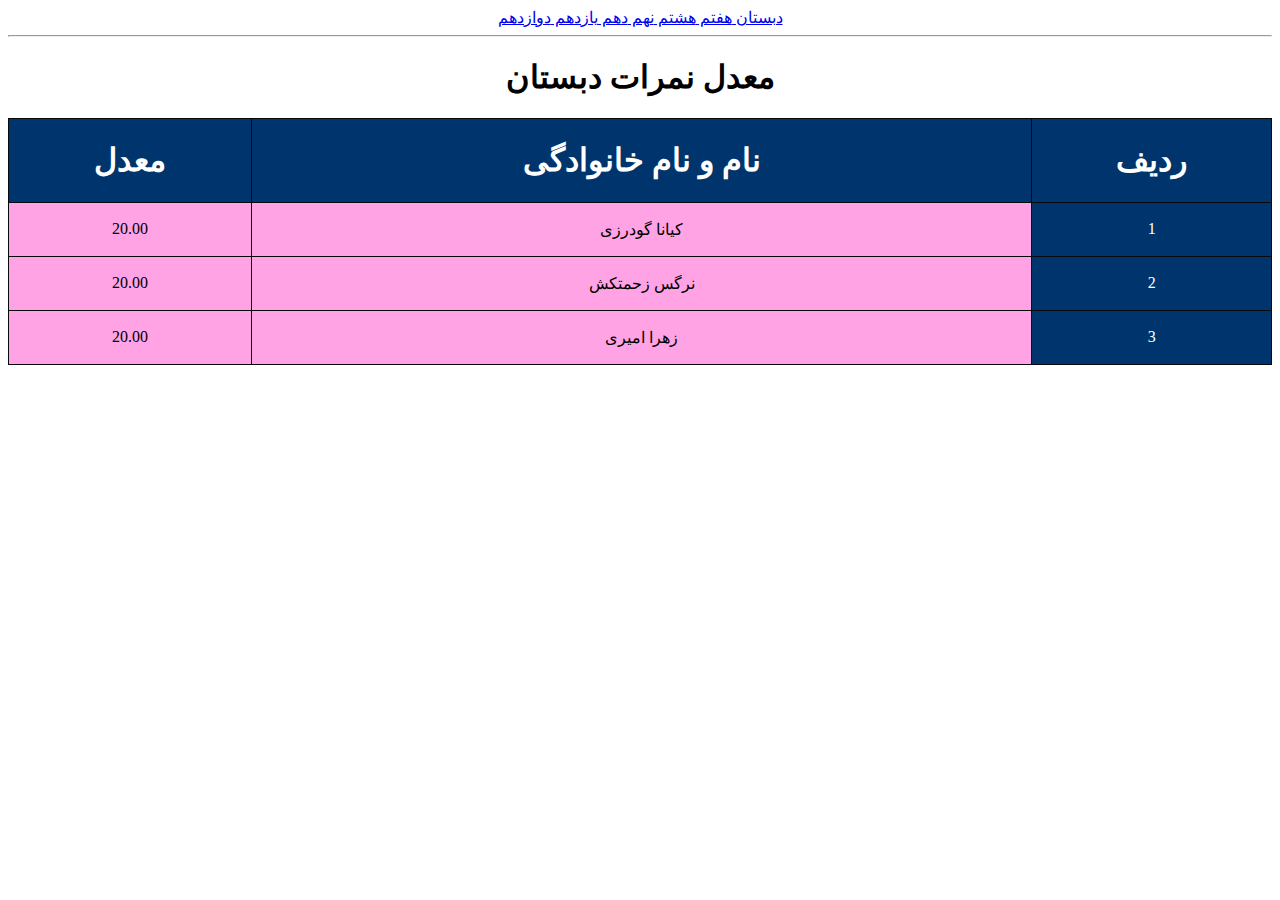
<file: index.html>
<!DOCTYPE html>
<html lang="en" dir="rtl">
<head>
    <meta charset="UTF-8">
    <meta name="viewport" content="width=device-width, initial-scale=1.0">
    <title>Document</title>
    <link rel="stylesheet" href="css/style.css">
</head>
<body>
    <a href="index.html">
       دبستان
    </a>
    <a href="table1.html">
        هفتم
    </a>
    <a href="table2.html">
        هشتم
    </a>
    <a href="table3.html">
        نهم
    </a>
    <a href="table4.html">
        دهم
    </a>
    <a href="table5.html">
        یازدهم
    </a>
    <a href="table6.html">
       دوازدهم
    </a>
    <hr>
    <h1>
        معدل نمرات دبستان
    </h1>
    <table class="tbl">
        <thead>
        <tr>
            <td>
<h1>
    ردیف
</h1>
            </td>
            <td>
<h1>
    نام و نام خانوادگی
</h1>
            </td>
            <td>
                <h1>
                    معدل
                </h1>
            </td>
        </thead>
        <tbody>
        </tr>
        <tr>
            <td>
<p>
    1
</p>
            </td>
            <td>
               <p>
                کیانا گودرزی
               </p> 
            </td>
            <td>
                <p>
                  20.00
                </p>
            </td>
        </tr>
        <tr>
            <td>
<p>
    2
</p>
            </td>
            <td>
<p>
    نرگس زحمتکش
</p>
            </td>
            <td>
                <p>
                   20.00
                </p>
            </td>
        </tr>
        <tr>
            <td>
<p>
    3
</p>
            </td>
            <td>
<p>
    زهرا امیری
</p>
            </td>
            <td>
               <p>
                20.00
               </p> 
            </td>
        </tr>
    </tbody>
    </table>
</body>
</html>
</file>
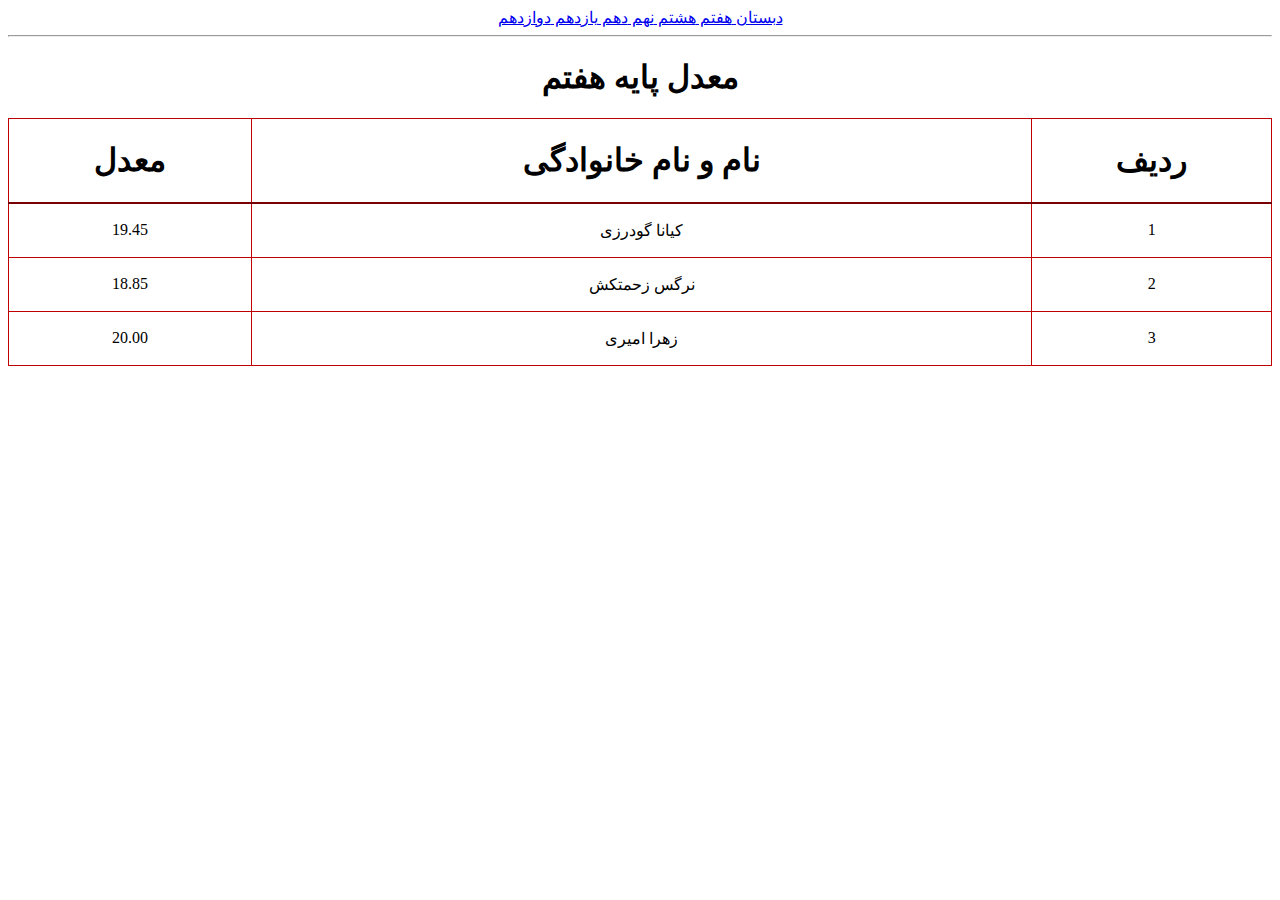
<file: table1.html>
<!DOCTYPE html>
<html lang="en" dir="rtl">
<head>
    <meta charset="UTF-8">
    <meta name="viewport" content="width=device-width, initial-scale=1.0">
    <title>Document</title>
    <link rel="stylesheet" href="css/style.css">
</head>
<body>
    <a href="index.html">
       دبستان
    </a>
    <a href="table1.html">
        هفتم
    </a>
    <a href="table2.html">
        هشتم
    </a>
    <a href="table3.html">
        نهم
    </a>
    <a href="table4.html">
        دهم
    </a>
    <a href="table5.html">
        یازدهم
    </a>
    <a href="table6.html">
       دوازدهم
    </a>
    <hr>
    <h1>
        معدل پایه هفتم
    </h1>
    <table class="tabl">
        <thead>
        <tr>
            <td>
<h1>
    ردیف
</h1>
            </td>
            <td>
<h1>
    نام و نام خانوادگی
</h1>
            </td>
            <td>
                <h1>
                    معدل
                </h1>
            </td>
        </thead>
        <tbody>
        </tr>
        <tr>
            <td>
<p>
    1
</p>
            </td>
            <td>
               <p>
                کیانا گودرزی
               </p> 
            </td>
            <td>
                <p>
                    19.45
                </p>
            </td>
        </tr>
        <tr>
            <td>
<p>
    2
</p>
            </td>
            <td>
<p>
    نرگس زحمتکش
</p>
            </td>
            <td>
                <p>
                    18.85
                </p>
            </td>
        </tr>
        <tr>
            <td>
<p>
    3
</p>
            </td>
            <td>
<p>
    زهرا امیری
</p>
            </td>
            <td>
               <p>
                20.00
               </p> 
            </td>
        </tr>
    </tbody>
    </table>
</body>
</html>
</file>
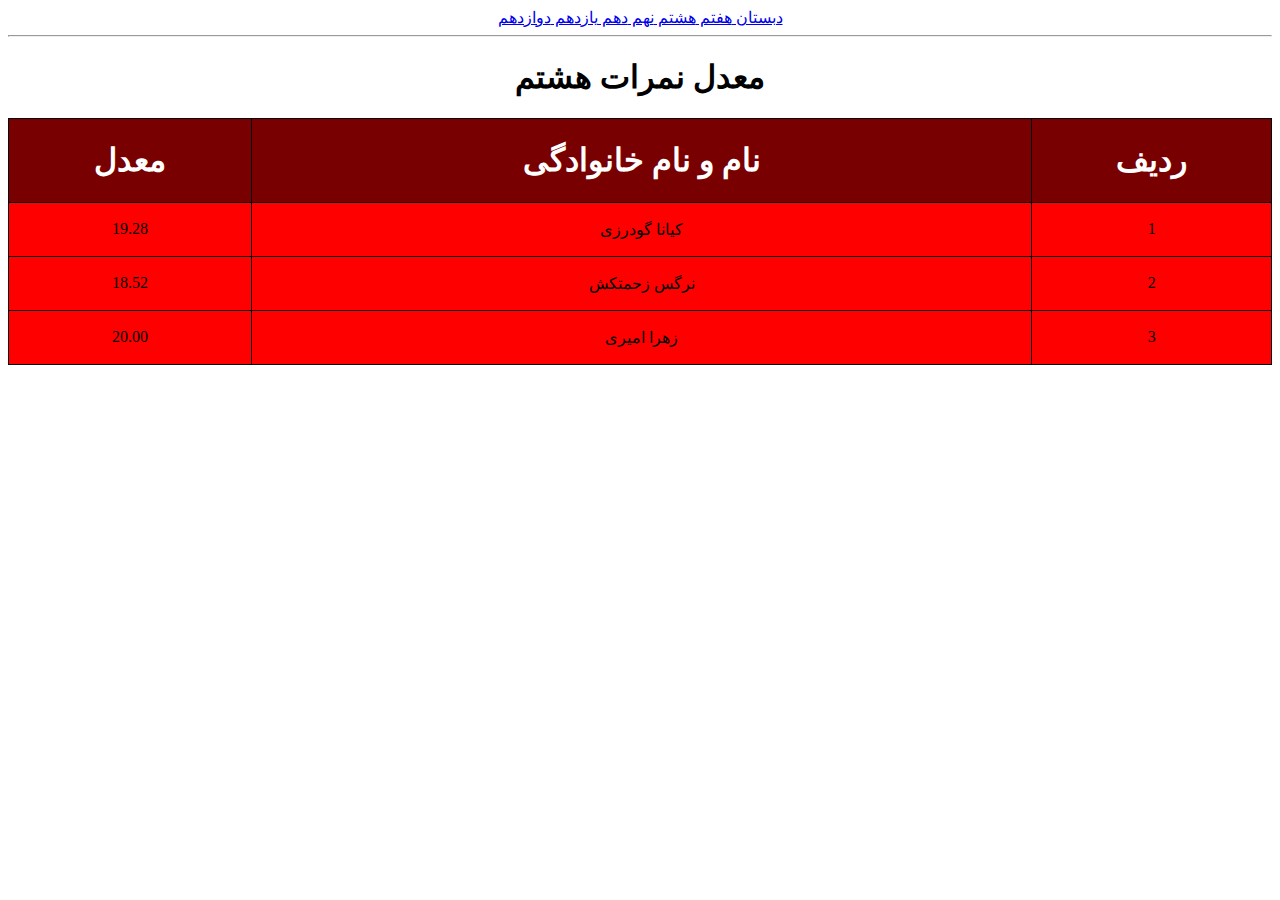
<file: table2.html>
<!DOCTYPE html>
<html lang="en" dir="rtl">
<head>
    <meta charset="UTF-8">
    <meta name="viewport" content="width=device-width, initial-scale=1.0">
    <title>Document</title>
    <link rel="stylesheet" href="css/style.css">
</head>
<body>
    <a href="index.html">
       دبستان
    </a>
    <a href="table1.html">
        هفتم
    </a>
    <a href="table2.html">
        هشتم
    </a>
    <a href="table3.html">
        نهم
    </a>
    <a href="table4.html">
        دهم
    </a>
    <a href="table5.html">
        یازدهم
    </a>
    <a href="table6.html">
       دوازدهم
    </a>
    <hr>
    <h1>
        معدل نمرات هشتم
    </h1>
    <table class="table">
        <thead>
        <tr>
            <td>
<h1>
    ردیف
</h1>
            </td>
            <td>
<h1>
    نام و نام خانوادگی
</h1>
            </td>
            <td>
                <h1>
                    معدل
                </h1>
            </td>
        </thead>
        <tbody>
        </tr>
        <tr>
            <td>
<p>
    1
</p>
            </td>
            <td>
               <p>
                کیانا گودرزی
               </p> 
            </td>
            <td>
                <p>
                   19.28
                </p>
            </td>
        </tr>
        <tr>
            <td>
<p>
    2
</p>
            </td>
            <td>
<p>
    نرگس زحمتکش
</p>
            </td>
            <td>
                <p>
                   18.52
                </p>
            </td>
        </tr>
        <tr>
            <td>
<p>
    3
</p>
            </td>
            <td>
<p>
    زهرا امیری
</p>
            </td>
            <td>
               <p>
                20.00
               </p> 
            </td>
        </tr>
    </tbody>
    </table>
</body>
</html>
</file>
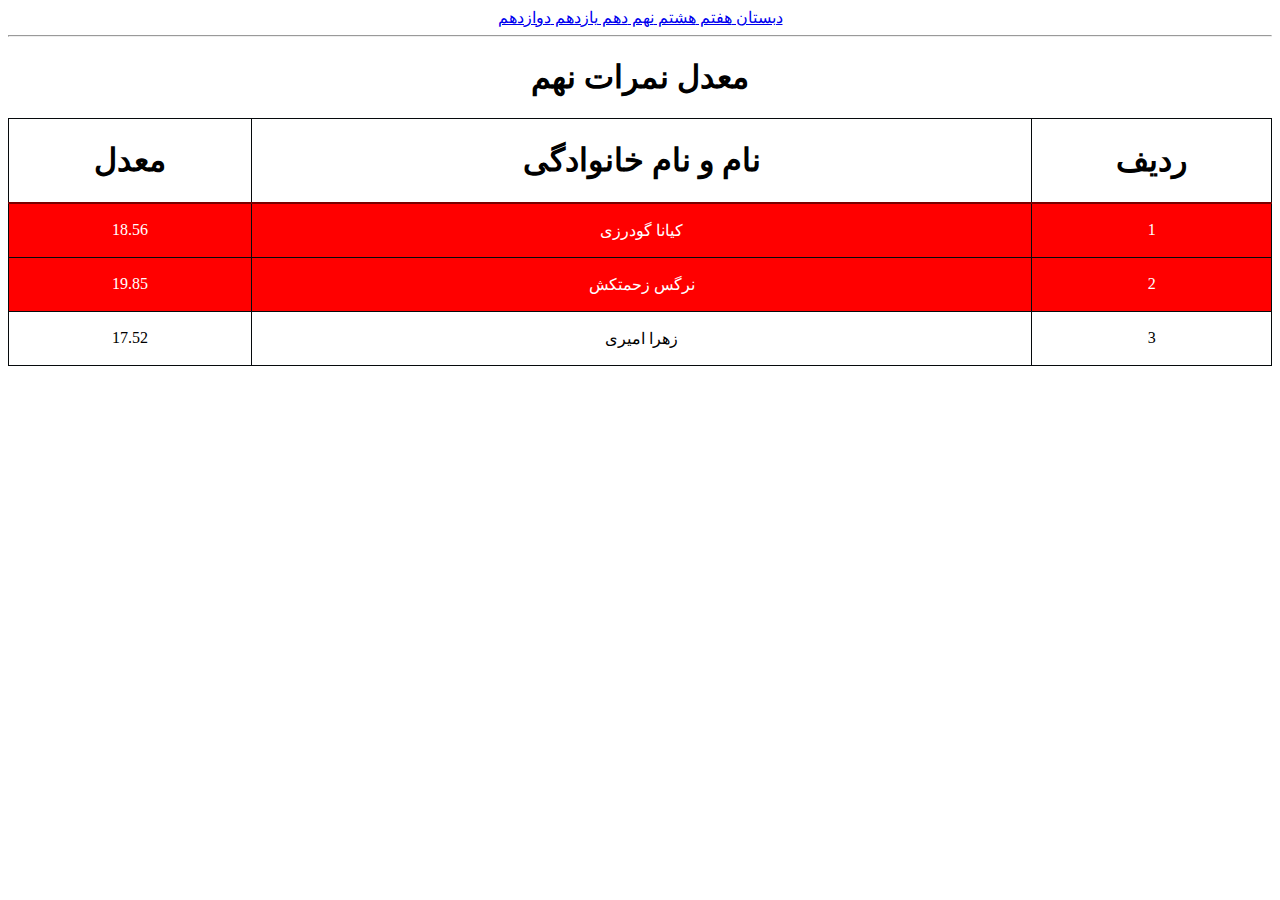
<file: table3.html>
<!DOCTYPE html>
<html lang="en" dir="rtl">
<head>
    <meta charset="UTF-8">
    <meta name="viewport" content="width=device-width, initial-scale=1.0">
    <title>Document</title>
    <link rel="stylesheet" href="css/style.css">
</head>
<body>
    <a href="index.html">
       دبستان
    </a>
    <a href="table1.html">
        هفتم
    </a>
    <a href="table2.html">
        هشتم
    </a>
    <a href="table3.html">
        نهم
    </a>
    <a href="table4.html">
        دهم
    </a>
    <a href="table5.html">
        یازدهم
    </a>
    <a href="table6.html">
       دوازدهم
    </a>
    <hr>
    <h1>
        معدل نمرات نهم
    </h1>
    <table class="tablee">
        <thead>
        <tr>
            <td>
<h1>
    ردیف
</h1>
            </td>
            <td>
<h1>
    نام و نام خانوادگی
</h1>
            </td>
            <td>
                <h1>
                    معدل
                </h1>
            </td>
        </thead>
        <tbody>
        </tr>
        <tr>
            <td>
<p>
    1
</p>
            </td>
            <td>
               <p>
                کیانا گودرزی
               </p> 
            </td>
            <td>
                <p>
                  18.56
                </p>
            </td>
        </tr>
        <tr>
            <td>
<p>
    2
</p>
            </td>
            <td>
<p>
    نرگس زحمتکش
</p>
            </td>
            <td>
                <p>
                    19.85
                </p>
            </td>
        </tr>
        <tr>
        </tbody>
        <tfoot>
            <td>
<p>
    3
</p>
            </td>
            <td>
<p>
    زهرا امیری
</p>
            </td>
            <td>
               <p>
                17.52
               </p> 
            </td>
        </tr>
    </tfoot>
    
    </table>
</body>
</html>
</file>
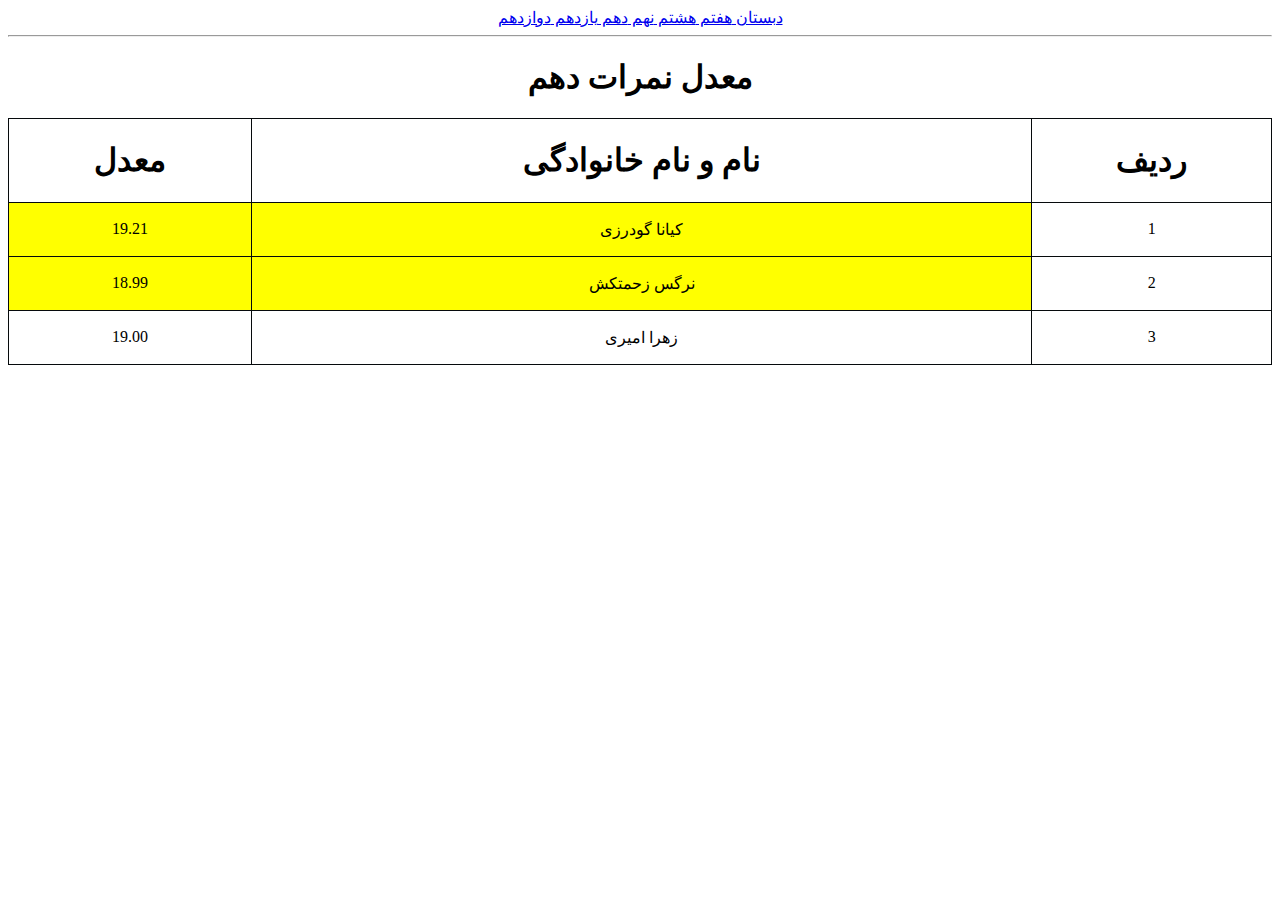
<file: table4.html>
<!DOCTYPE html>
<html lang="en" dir="rtl">
<head>
    <meta charset="UTF-8">
    <meta name="viewport" content="width=device-width, initial-scale=1.0">
    <title>Document</title>
    <link rel="stylesheet" href="css/style.css">
</head>
<body>
    <a href="index.html">
       دبستان
    </a>
    <a href="table1.html">
        هفتم
    </a>
    <a href="table2.html">
        هشتم
    </a>
    <a href="table3.html">
        نهم
    </a>
    <a href="table4.html">
        دهم
    </a>
    <a href="table5.html">
        یازدهم
    </a>
    <a href="table6.html">
       دوازدهم
    </a>
    <hr>
    <h1>
        معدل نمرات دهم
    </h1>
    <table class="tableee">
        <thead>
        <tr>
            <td>
<h1>
    ردیف
</h1>
            </td>
            <td>
<h1>
    نام و نام خانوادگی
</h1>
            </td>
            <td>
                <h1>
                    معدل
                </h1>
            </td>
        </thead>
        <tbody>
        </tr>
        <tr>
            <td>
<p>
    1
</p>
            </td>
            <td>
               <p>
                کیانا گودرزی
               </p> 
            </td>
            <td>
                <p>
                   19.21
                </p>
            </td>
        </tr>
        <tr>
            <td>
<p>
    2
</p>
            </td>
            <td>
<p>
    نرگس زحمتکش
</p>
            </td>
            <td>
                <p>
                   18.99
                </p>
            </td>
        </tr>
    </tbody>
    <tfoot>
        <tr>
            <td>
<p>
    3
</p>
            </td>
            <td>
<p>
    زهرا امیری
</p>
            </td>
            <td>
               <p>
                19.00
               </p> 
            </td>
        </tr>
    </tfoot>
    </table>
</body>
</html>
</file>
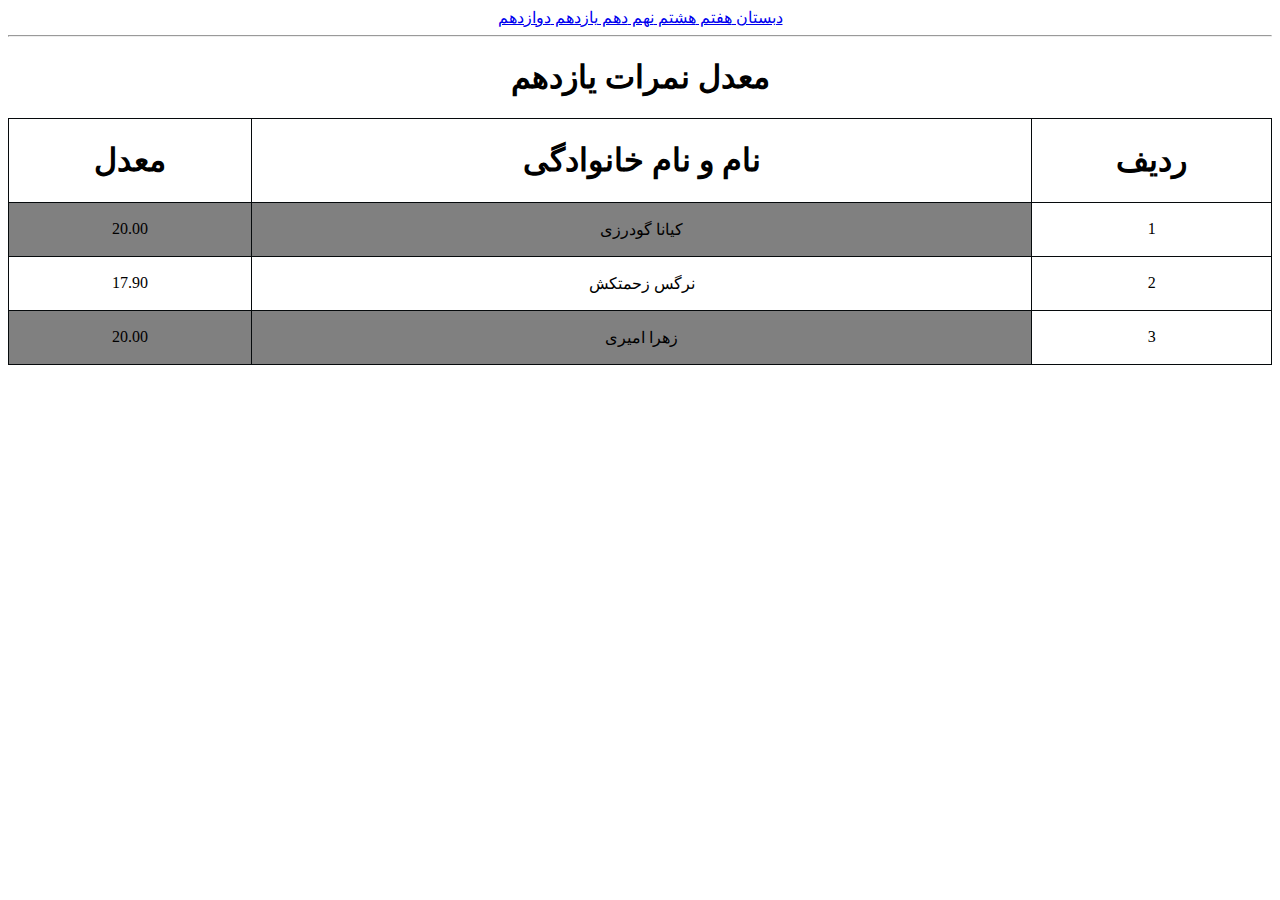
<file: table5.html>
<!DOCTYPE html>
<html lang="en" dir="rtl">
<head>
    <meta charset="UTF-8">
    <meta name="viewport" content="width=device-width, initial-scale=1.0">
    <title>Document</title>
    <link rel="stylesheet" href="css/style.css">
</head>
<body>
    <a href="index.html">
       دبستان
    </a>
    <a href="table1.html">
        هفتم
    </a>
    <a href="table2.html">
        هشتم
    </a>
    <a href="table3.html">
        نهم
    </a>
    <a href="table4.html">
        دهم
    </a>
    <a href="table5.html">
        یازدهم
    </a>
    <a href="table6.html">
       دوازدهم
    </a>
    <hr>
    <h1>
        معدل نمرات یازدهم
    </h1>
    <table class="tableeee">
        <thead>
        <tr>
            <td>
<h1>
    ردیف
</h1>
            </td>
            <td>
<h1>
    نام و نام خانوادگی
</h1>
            </td>
            <td>
                <h1>
                    معدل
                </h1>
            </td>
        </thead>
        <tbody>
        </tr>
        <tr>
            <td>
<p>
    1
</p>
            </td>
            <td>
               <p>
                کیانا گودرزی
               </p> 
            </td>
            <td>
                <p>
                    20.00
                </p>
            </td>
        </tr>
        <tr>
            <td>
<p>
    2
</p>
            </td>
            <td>
<p>
    نرگس زحمتکش
</p>
            </td>
            <td>
                <p>
                   17.90
                </p>
            </td>
        </tr>
        <tr>
            <td>
<p>
    3
</p>
            </td>
            <td>
<p>
    زهرا امیری
</p>
            </td>
            <td>
               <p>
                20.00
               </p> 
            </td>
        </tr>
    </tbody>
    </table>
</body>
</html>
</file>
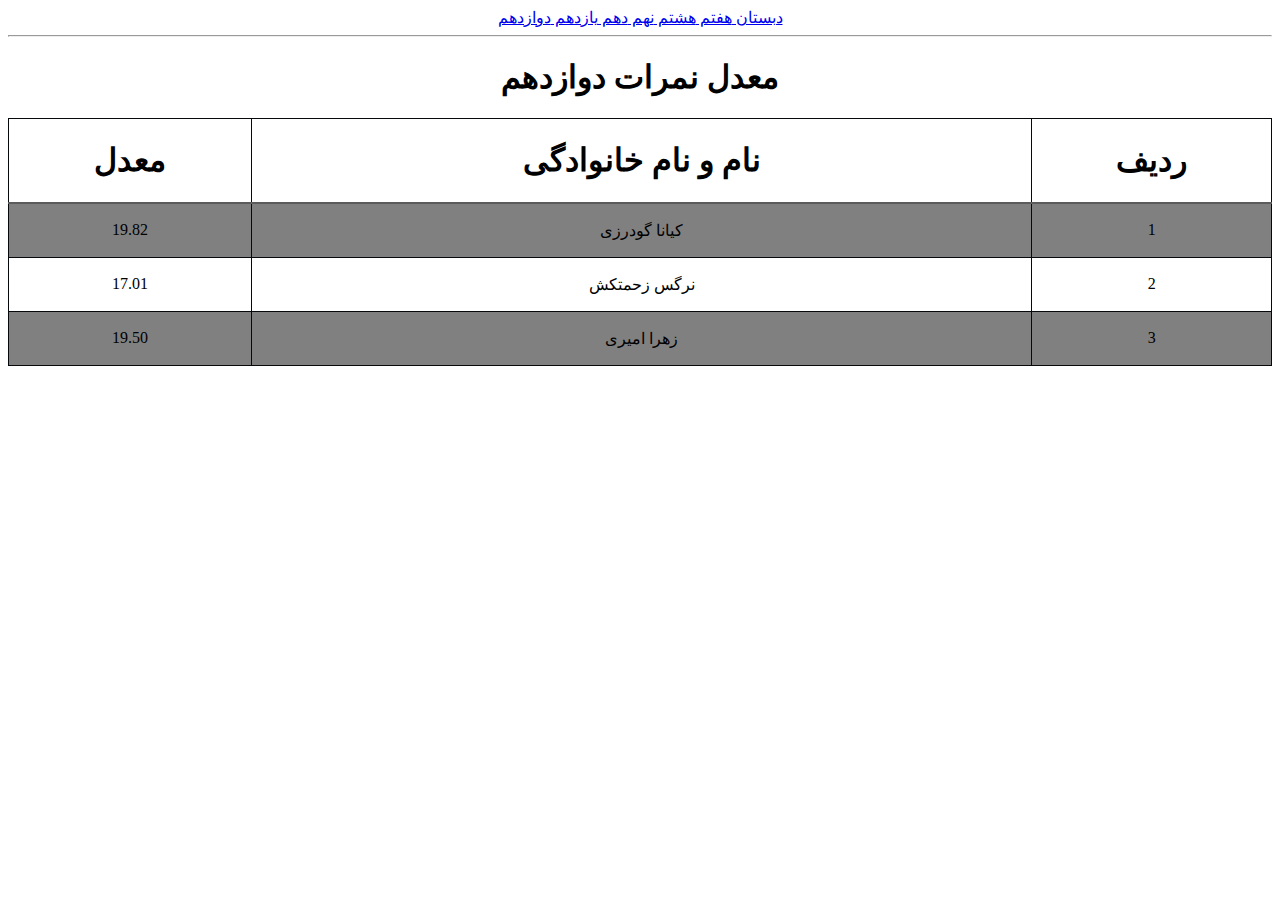
<file: table6.html>
<!DOCTYPE html>
<html lang="en" dir="rtl">
<head>
    <meta charset="UTF-8">
    <meta name="viewport" content="width=device-width, initial-scale=1.0">
    <title>Document</title>
    <link rel="stylesheet" href="css/style.css">
</head>
<body>
    <a href="index.html">
       دبستان
    </a>
    <a href="table1.html">
        هفتم
    </a>
    <a href="table2.html">
        هشتم
    </a>
    <a href="table3.html">
        نهم
    </a>
    <a href="table4.html">
        دهم
    </a>
    <a href="table5.html">
        یازدهم
    </a>
    <a href="table6.html">
       دوازدهم
    </a>
    <hr>
    <h1>
        معدل نمرات دوازدهم
    </h1>
    <table class="tableeeee">
        <thead>
        <tr>
            <td>
<h1>
    ردیف
</h1>
            </td>
            <td>
<h1>
    نام و نام خانوادگی
</h1>
            </td>
            <td>
                <h1>
                    معدل
                </h1>
            </td>
        </thead>
        <tbody>
        </tr>
        <tr>
            <td>
<p>
    1
</p>
            </td>
            <td>
               <p>
                کیانا گودرزی
               </p> 
            </td>
            <td>
                <p>
                   19.82
                </p>
            </td>
        </tr>
        <tr>
            <td>
<p>
    2
</p>
            </td>
            <td>
<p>
    نرگس زحمتکش
</p>
            </td>
            <td>
                <p>
                    17.01
                </p>
            </td>
        </tr>
        <tr>
            <td>
<p>
    3
</p>
            </td>
            <td>
<p>
    زهرا امیری
</p>
            </td>
            <td>
               <p>
                19.50
               </p> 
            </td>
        </tr>
    </tbody>
    </table>
</body>
</html>
</file>
<file: css/style.css>
body{text-align:center}.tbl{width:100%}.tbl,.tbl tr,.tbl td{border:1px solid #060a0c;border-collapse:collapse}.tbl thead,.tbl td:first-child{background-color:#00346c;color:#fff}.tbl tbody tr:nth-child(odd){background-color:#ffa3e4}.tbl tbody tr:nth-child(even){background-color:#ffa3e4}.tabl{width:100%}.tabl,.tabl tr,.tabl td{border:1px solid #be0000;border-collapse:collapse}.tabl thead{border-bottom:2px solid #790000}.table{width:100%}.table,.table tr,.table td{border:1px solid #060a0c;border-collapse:collapse}.table thead{background-color:#790000;color:#fff}.table tbody{background-color:red}.tablee{width:100%}.tablee,.tablee tr,.tablee td{border:1px solid #060a0c;border-collapse:collapse}.tablee thead{border-bottom:2px solid #790000}.tablee tbody{background-color:red;color:#fff}.tableee{width:100%}.tableee,.tableee tr,.tableee td{border:1px solid #060a0c;border-collapse:collapse}.tableee thead,.tableee td:first-child{background-color:#fff;color:#000}.tableee tbody{background-color:#ff0;color:#000}.tableee tfoot{background-color:#fff;color:#000}.tableeee{width:100%}.tableeee,.tableeee tr,.tableeee td{border:1px solid #060a0c;border-collapse:collapse}.tableeee thead,.tableeee td:first-child{background-color:#fff;color:#000}.tableeee tbody tr:nth-child(odd){background-color:gray}.tableeee tbody tr:nth-child(even){background-color:#fff}.tableeeee{width:100%}.tableeeee,.tableeeee tr,.tableeeee td{border:1px solid #060a0c;border-collapse:collapse}.tableeeee thead{border-bottom:2px solid #5b5b5b}.tableeeee tbody tr:nth-child(odd){background-color:gray}.tableeeee tbody tr:nth-child(even){background-color:#fff}/*# sourceMappingURL=style.css.map */
</file>
